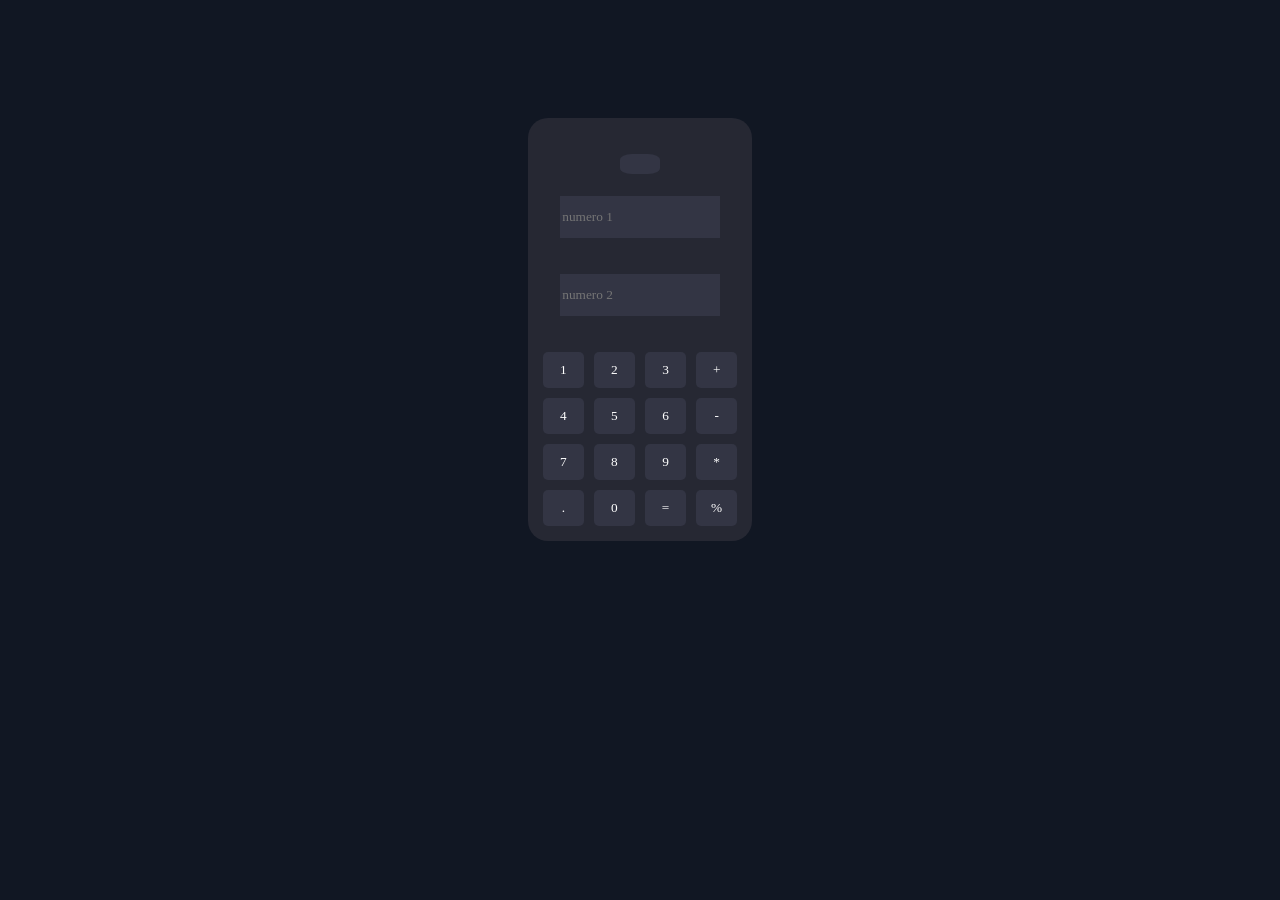
<file: index.html>
<!DOCTYPE html>
<html lang="en">
<head>
    <meta charset="UTF-8">
    <meta name="viewport" content="width=device-width, initial-scale=1.0">
    <link rel="stylesheet" href="style.css">
    <title>Calculadora</title>
</head>
<body>
    <form>
        <h4 id="result"></h4>
        <input type="number" id="1" placeholder="numero 1" >
        <br><br>
        <input  type="number" id="2" placeholder="numero 2" >
        <br><br>
        
        <div id="buttons">
            <button id="soma" onclick="calculate(1)">1</button>
            <button id="resta" onclick="calculate(2)">2</button>
            <button id="divisao" onclick="calculate(3)">3</button>
            <button id="multi" onclick="calculate('somar')">+</button>
            <button onclick="calculate(4)">4</button>
            <button onclick="calculate(5)">5</button>
            <button onclick="calculate(6)">6</button>
            <button onclick="calculate('restar')">-</button>
            <button onclick="calculate(7)">7</button>
            <button onclick="calculate(8)">8</button>
            <button onclick="calculate(9)">9</button>
            <button onclick="calculate('multiplicar')">*</button>
            <button onclick="calculate('.')">.</button>
            <button onclick="calculate(0)">0</button>
            <button onclick="calculate('=')">=</button>
            <button onclick="calculate('dividir')">%</button>
            
        </div>
        
        </form>
</body>
<script src="script.js"></script>
</html>
</file>
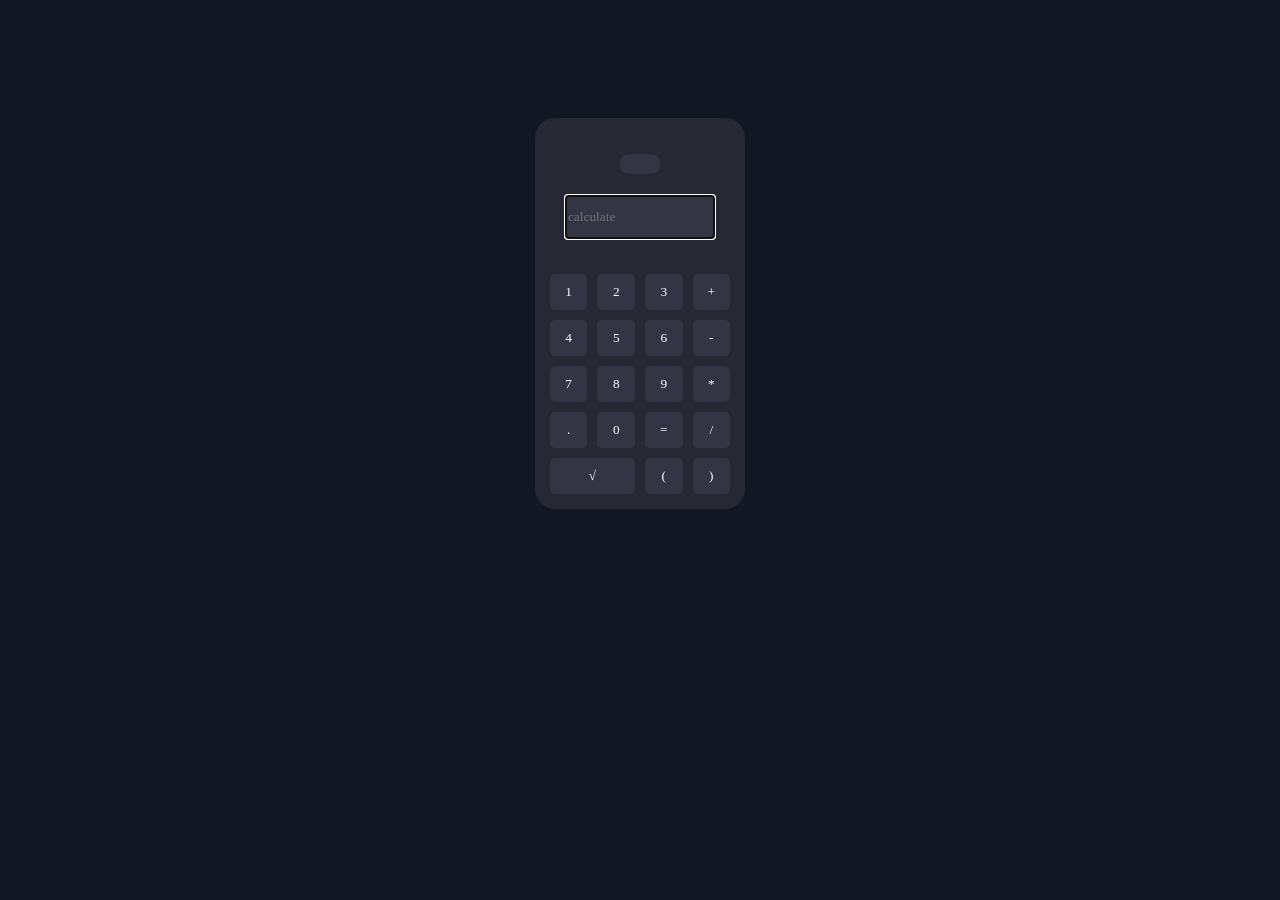
<file: calculator2.html>
<!DOCTYPE html>
<html lang="en">
<head>
    <meta charset="UTF-8">
    <meta name="viewport" content="width=device-width, initial-scale=1.0">
    <link rel="stylesheet" href="style.css">
    <title>Calculadora2</title>
</head>
<body>
    <form>
        <h4 id="result"></h4>
        <input type="text" id="1" placeholder="calculate" >
        <br><br>
        
        <div id="buttons">
            <button id="soma" onclick="calculate(1)">1</button>
            <button id="resta" onclick="calculate(2)">2</button>
            <button id="divisao" onclick="calculate(3)">3</button>
            <button id="multi" onclick="calculate('+')">+</button>
            <button onclick="calculate(4)">4</button>
            <button onclick="calculate(5)">5</button>
            <button onclick="calculate(6)">6</button>
            <button onclick="calculate('-')">-</button>
            <button onclick="calculate(7)">7</button>
            <button onclick="calculate(8)">8</button>
            <button onclick="calculate(9)">9</button>
            <button onclick="calculate('*')">*</button>
            <button onclick="calculate('.')">.</button>
            <button onclick="calculate(0)">0</button>
            <button onclick="calculate('=')">=</button>
            <button onclick="calculate('/')">/</button>
            <button id="sqrt" onclick="calculate('√')">&radic;</button>
            <button onclick="calculate('openParen')">(</button>
            <button>)</button>
        </div>
        
        </form>
</body>
<script src="calculator2.js"></script>
</html>
</file>
<file: style.css>
*{
    font-family: arial black;
}

body{ 
    display: flex;
    justify-content: center;
    align-items: center;
    padding: 100px;
    background-color: rgb(17, 23, 35);
}
form{
    display: flex;
    margin-top: 10px ;
    background-color: antiquewhite;
    border-radius: 20px;
    flex-direction: column;
    align-items: center;
    justify-content: space-around;
    padding: 15px; 
    background-color: rgb(38, 40, 51);
}
input{
    width: 80%;
    height: 40px;
    background-color: rgb(51, 53, 68);
    color: white;
    border-style: inherit;
}
button{
    padding: 10px 15px;
    background-color: rgb(51, 53, 68);
    color: white;
    border: none;
    border-radius: 5px;
}
#buttons{
    display: grid;
   /* grid-template-columns: repeat(4, 1fr);*/
   grid-template: repeat(4, 1fr) / repeat(4, 1fr);
    gap: 10px;
}
#result{
    background-color: rgb(51, 53, 68);
    padding: 10px 20px;
    border-radius: 30%;
    color: white;
}
#sqrt{
    grid-column: span 2;
}
</file>
